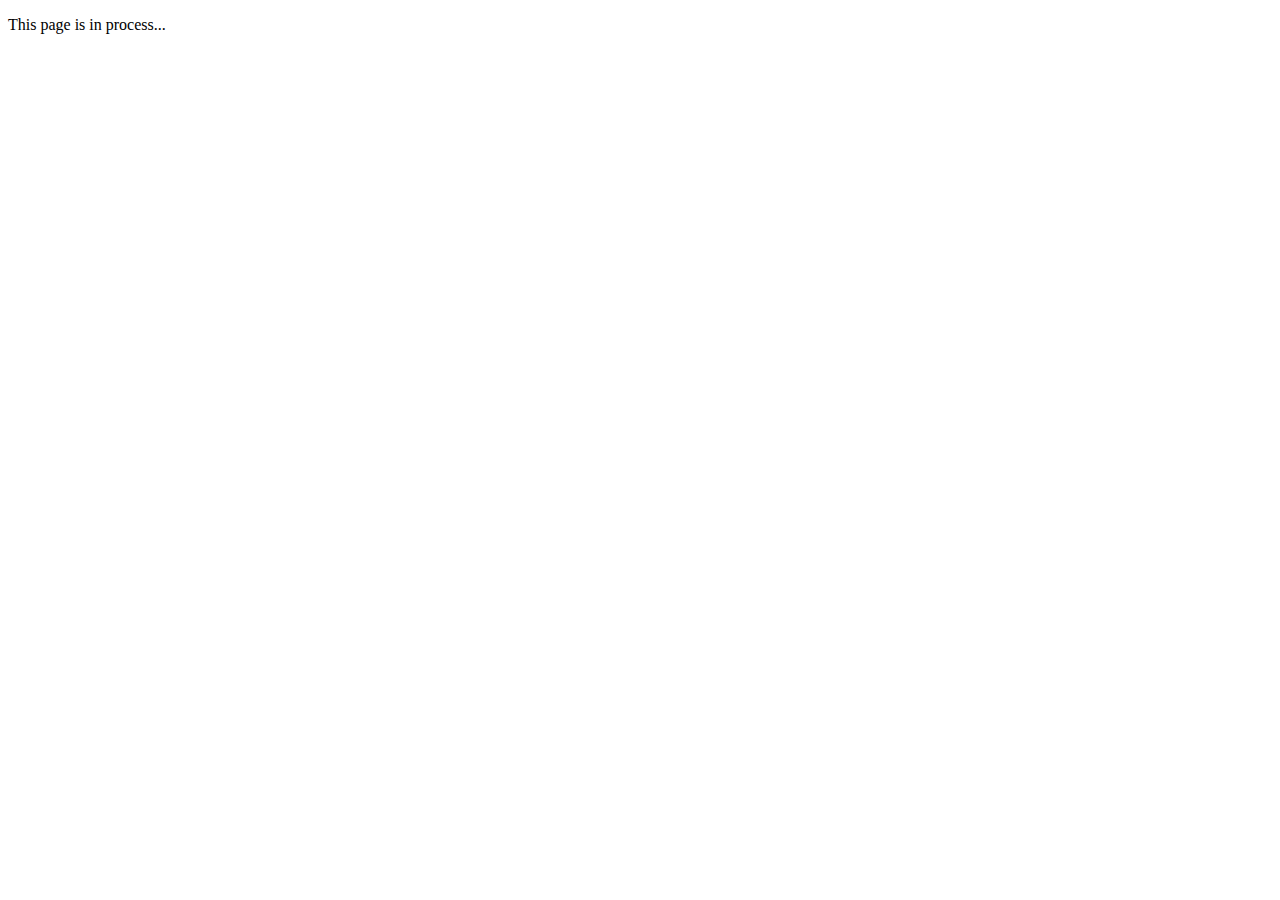
<file: proceso.html>
<!DOCTYPE html>
<html lang="en">
<head>
    <meta charset="UTF-8">
    <meta name="viewport" content="width=device-width, initial-scale=1.0">
    <title>InProcess</title>
</head>
<body>
    <p>This page is in process...</p>
</body>
</html>
</file>
